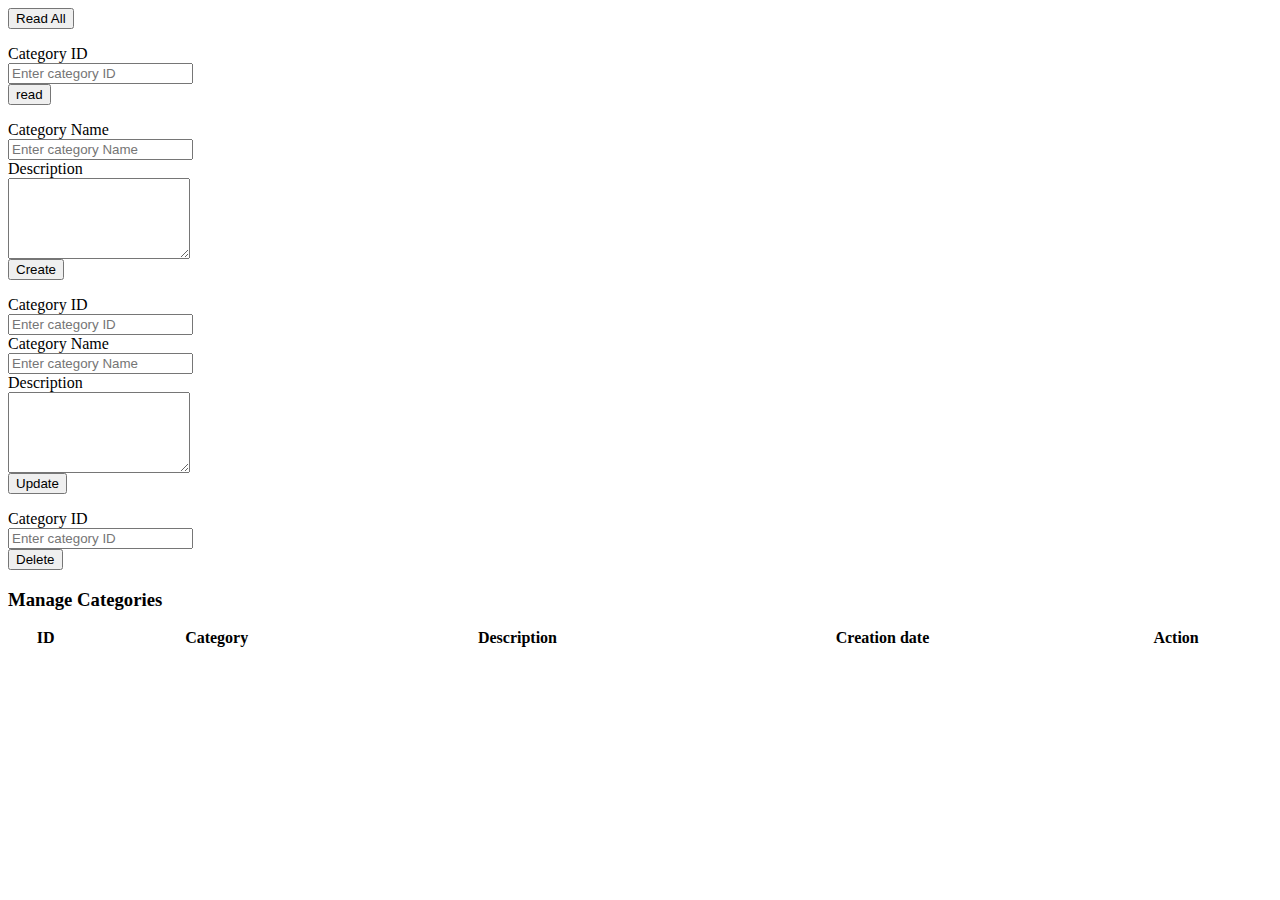
<file: bidding/config/Category.html>
<body>

  <form action="../api/mainAdmin/Category.php" class="form-horizontal row-fluid" name="Category" method="post" >
  <div class="control-group">
    <div class="controls">
      <button type="submit" name="read" class="btn">Read All</button>
    </div>
  </div>
  </form>

  <form action="../api/mainAdmin/readsingle.php" class="form-horizontal row-fluid" name="Category" method="post" >

    <div class="control-group">
      <label class="control-label" for="basicinput">Category ID</label>
      <div class="controls">
             <input type="number" placeholder="Enter category ID"  name="categoryId" class="span8 tip" required>
      </div>
    </div>
  <div class="control-group">
    <div class="controls">
      <button type="submit" name="readsingle" class="btn">read</button>
    </div>
  </div>
</form>

<form action="../api/mainAdmin/createCategory.php" class="form-horizontal row-fluid" name="Category" method="post" >
<div class="control-group">
  <label class="control-label" for="basicinput">Category Name</label>
  <div class="controls">
         <input type="text" placeholder="Enter category Name"  name="name" class="span8 tip" required>
  </div>
</div>
<div class="control-group">
  <label class="control-label" for="basicinput">Description</label>
  <div class="controls">
    <textarea class="span8" name="details" rows="5"></textarea>
  </div>
</div>

<div class="control-group">
  <div class="controls">
    <button type="submit" name="create" class="btn">Create</button>
  </div>
</div>
</form>


<form action="../api/mainAdmin/updateCategory.php" class="form-horizontal row-fluid" name="Category" method="post" >

  <div class="control-group">
    <label class="control-label" for="basicinput">Category ID</label>
    <div class="controls">
           <input type="number" placeholder="Enter category ID"  name="categoryId" class="span8 tip" required>
    </div>
  </div>
<div class="control-group">
  <label class="control-label" for="basicinput">Category Name</label>
  <div class="controls">
         <input type="text" placeholder="Enter category Name"  name="name" class="span8 tip" required>
  </div>
</div>
<div class="control-group">
  <label class="control-label" for="basicinput">Description</label>
  <div class="controls">
    <textarea class="span8" name="details" rows="5"></textarea>
  </div>
</div>

<div class="control-group">
  <div class="controls">
    <button type="submit" name="update" class="btn">Update</button>
  </div>
</div>
</form>



<form action="../api/mainAdmin/deleteCategory.php" class="form-horizontal row-fluid" name="Category" method="post" >

  <div class="control-group">
    <label class="control-label" for="basicinput">Category ID</label>
    <div class="controls">
           <input type="number" placeholder="Enter category ID"  name="categoryId" class="span8 tip" required>
    </div>
  </div>
<div class="control-group">
  <div class="controls">
    <button type="submit" name="delete" class="btn">Delete</button>
  </div>
</div>
</form>

<div class="module">
        <div class="module-head">
          <h3>Manage Categories</h3>
        </div>
        <div class="module-body table">
          <table cellpadding="0" cellspacing="0" border="0" class="datatable-1 table table-bordered table-striped	 display" width="100%">
                <thead>
                  <tr>
                    <th>ID</th>
                    <th>Category</th>
                    <th>Description</th>
                    <th>Creation date</th>
                    <th>Action</th>
                  </tr>
                </thead>
                 <tbody>
                <tr>

                </tr>
             </table>
           </div>
        </div>

</body>
</file>
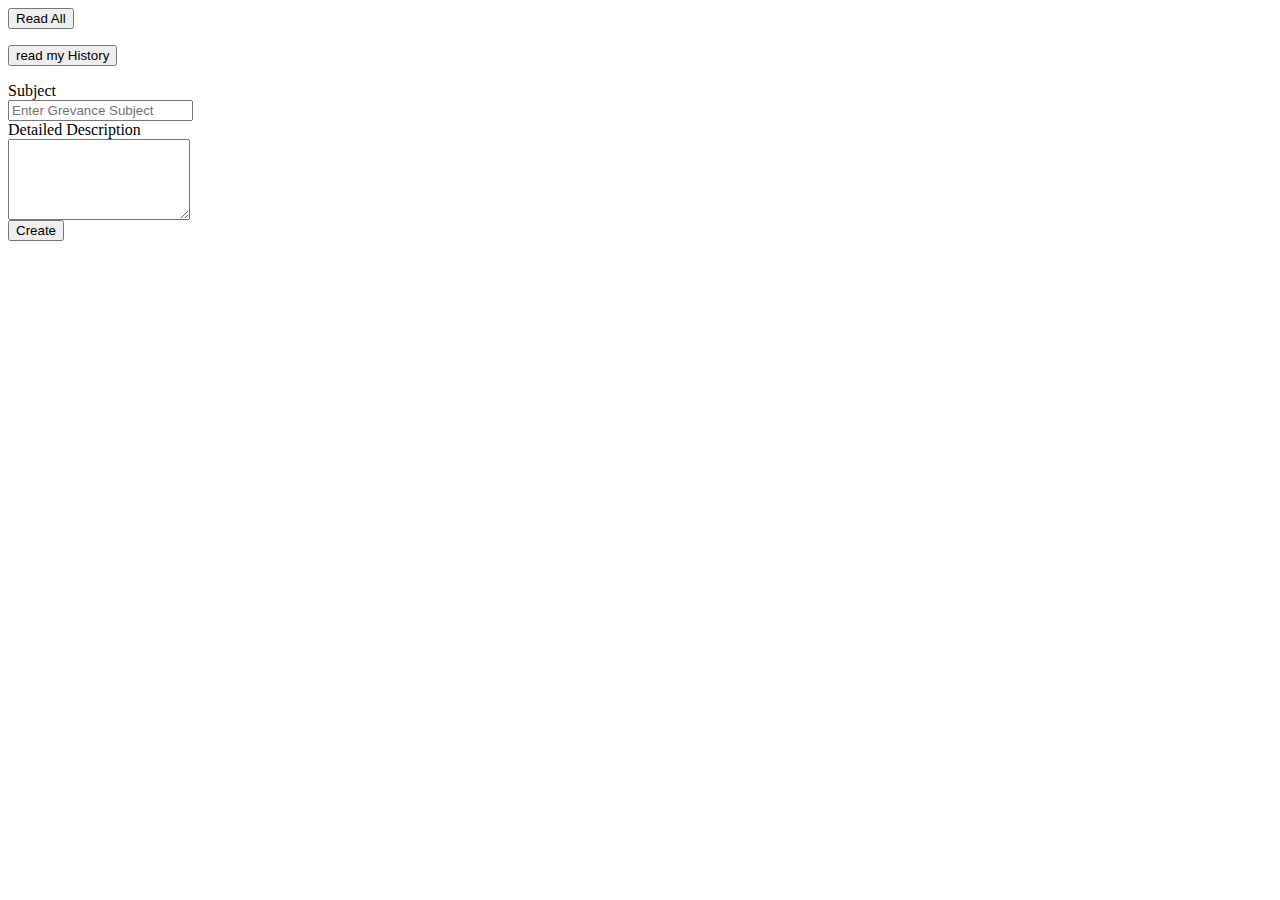
<file: bidding/config/newGrievance.html>
<body>

  <form action="../api/user/allGrievance.php" class="form-horizontal row-fluid" name="Category" method="post" >
  <div class="control-group">
    <div class="controls">
      <button type="submit" name="read" class="btn">Read All</button>
    </div>
  </div>
  </form>

  <form action="../api/user/readGrievanceUsn.php" class="form-horizontal row-fluid" name="Category" method="post" >
  <div class="control-group">
    <div class="controls">
      <button type="submit" name="readsingle" class="btn">read my History</button>
    </div>
  </div>
  </form>

<form action="../api/user/newGrievance.php" class="form-horizontal row-fluid" name="Category" method="post" >
<div class="control-group">
  <label class="control-label" for="basicinput">Subject</label>
  <div class="controls">
         <input type="text" placeholder="Enter Grevance Subject"  name="subject" class="span8 tip" required>
  </div>
</div>
<div class="control-group">
  <label class="control-label" for="basicinput">Detailed Description</label>
  <div class="controls">
    <textarea class="span8" name="details" rows="5"></textarea>
  </div>
</div>

<div class="control-group">
  <div class="controls">
    <button type="submit" name="create" class="btn">Create</button>
  </div>
</div>
</form>


</body>
</file>
